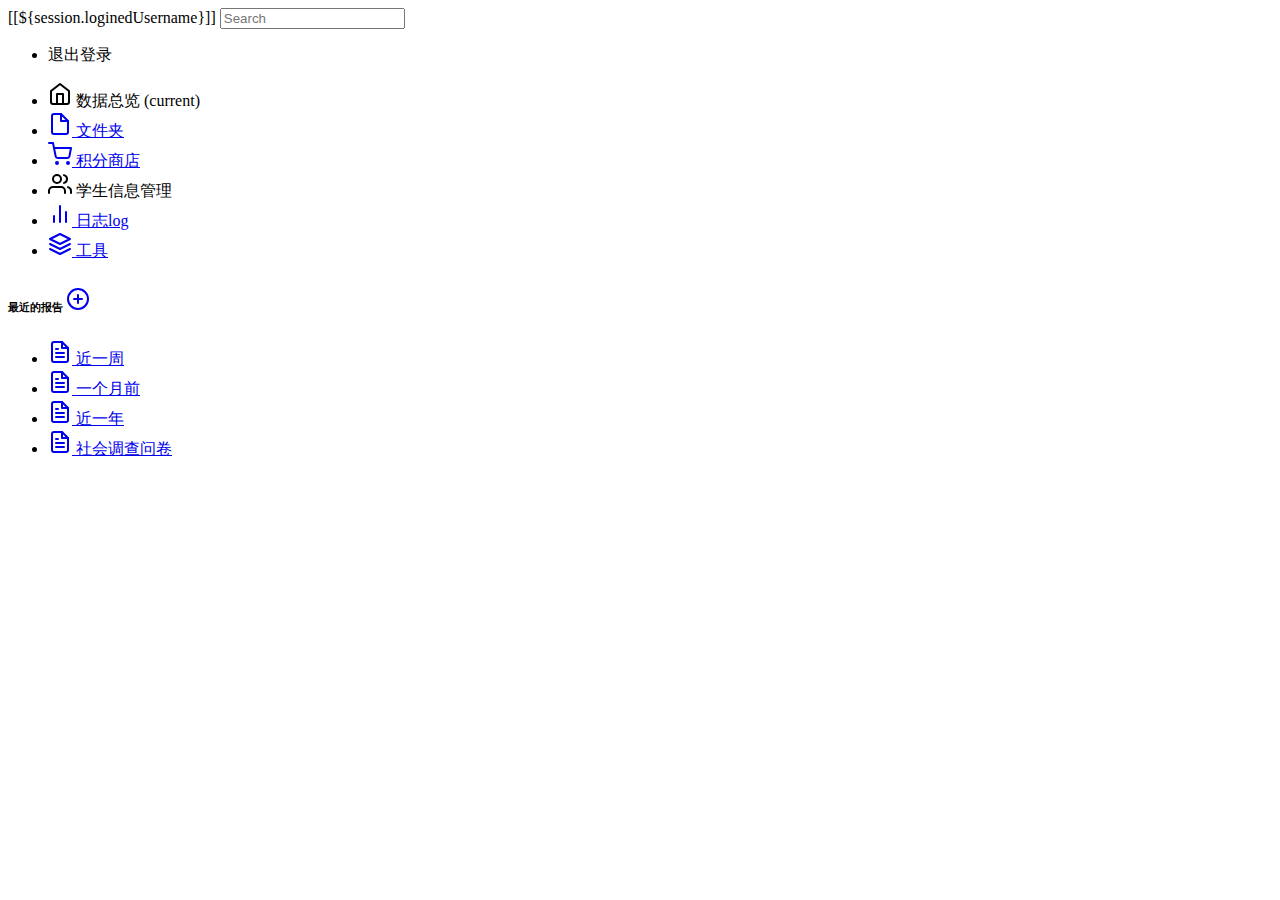
<file: StudentManagerSystem/target/classes/templates/commons/commons.html>
<!DOCTYPE html>
<html lang="en" xmlns:th="http://www.thymeleaf.org">
    <nav class="navbar navbar-dark sticky-top bg-dark flex-md-nowrap p-0" th:fragment="topbar">
        <a class="navbar-brand col-sm-3 col-md-2 mr-0" th:href="@{/main}">[[${session.loginedUsername}]]</a>
        <input class="form-control form-control-dark w-100" id="getStudentByAnyInfo" type="text" placeholder="Search" aria-label="Search">
        <ul class="navbar-nav px-3">
            <li class="nav-item text-nowrap">
                <a class="nav-link" th:href="@{/logout}">退出登录</a>
            </li>
        </ul>
    </nav>

    <nav class="col-md-2 d-none d-md-block bg-light sidebar" th:fragment="sidebar">
        <div class="sidebar-sticky">
            <ul class="nav flex-column">
                <li class="nav-item">
                    <a th:class="${active=='main'?'nav-link active':'nav-link'}" th:href="@{/main}">
                        <svg xmlns="http://www.w3.org/2000/svg" width="24" height="24" viewBox="0 0 24 24" fill="none" stroke="currentColor" stroke-width="2" stroke-linecap="round" stroke-linejoin="round" class="feather feather-home">
                            <path d="M3 9l9-7 9 7v11a2 2 0 0 1-2 2H5a2 2 0 0 1-2-2z"></path>
                            <polyline points="9 22 9 12 15 12 15 22"></polyline>
                        </svg>
                        数据总览 <span class="sr-only">(current)</span>
                    </a>
                </li>
                <li class="nav-item">
                    <a class="nav-link" href="#">
                        <svg xmlns="http://www.w3.org/2000/svg" width="24" height="24" viewBox="0 0 24 24" fill="none" stroke="currentColor" stroke-width="2" stroke-linecap="round" stroke-linejoin="round" class="feather feather-file">
                            <path d="M13 2H6a2 2 0 0 0-2 2v16a2 2 0 0 0 2 2h12a2 2 0 0 0 2-2V9z"></path>
                            <polyline points="13 2 13 9 20 9"></polyline>
                        </svg>
                        文件夹
                    </a>
                </li>
                <li class="nav-item">
                    <a class="nav-link" href="#">
                        <svg xmlns="http://www.w3.org/2000/svg" width="24" height="24" viewBox="0 0 24 24" fill="none" stroke="currentColor" stroke-width="2" stroke-linecap="round" stroke-linejoin="round" class="feather feather-shopping-cart">
                            <circle cx="9" cy="21" r="1"></circle>
                            <circle cx="20" cy="21" r="1"></circle>
                            <path d="M1 1h4l2.68 13.39a2 2 0 0 0 2 1.61h9.72a2 2 0 0 0 2-1.61L23 6H6"></path>
                        </svg>
                        积分商店
                    </a>
                </li>
                <li class="nav-item">
                    <a th:class="${active=='emps'?'nav-link active':'nav-link'}" th:href="@{/studentList}">
                        <svg xmlns="http://www.w3.org/2000/svg" width="24" height="24" viewBox="0 0 24 24" fill="none" stroke="currentColor" stroke-width="2" stroke-linecap="round" stroke-linejoin="round" class="feather feather-users">
                            <path d="M17 21v-2a4 4 0 0 0-4-4H5a4 4 0 0 0-4 4v2"></path>
                            <circle cx="9" cy="7" r="4"></circle>
                            <path d="M23 21v-2a4 4 0 0 0-3-3.87"></path>
                            <path d="M16 3.13a4 4 0 0 1 0 7.75"></path>
                        </svg>
                        学生信息管理
                    </a>
                </li>
                <li class="nav-item">
                    <a class="nav-link" href="#">
                        <svg xmlns="http://www.w3.org/2000/svg" width="24" height="24" viewBox="0 0 24 24" fill="none" stroke="currentColor" stroke-width="2" stroke-linecap="round" stroke-linejoin="round" class="feather feather-bar-chart-2">
                            <line x1="18" y1="20" x2="18" y2="10"></line>
                            <line x1="12" y1="20" x2="12" y2="4"></line>
                            <line x1="6" y1="20" x2="6" y2="14"></line>
                        </svg>
                        日志log
                    </a>
                </li>
                <li class="nav-item">
                    <a class="nav-link" href="#">
                        <svg xmlns="http://www.w3.org/2000/svg" width="24" height="24" viewBox="0 0 24 24" fill="none" stroke="currentColor" stroke-width="2" stroke-linecap="round" stroke-linejoin="round" class="feather feather-layers">
                            <polygon points="12 2 2 7 12 12 22 7 12 2"></polygon>
                            <polyline points="2 17 12 22 22 17"></polyline>
                            <polyline points="2 12 12 17 22 12"></polyline>
                        </svg>
                        工具
                    </a>
                </li>
            </ul>

            <h6 class="sidebar-heading d-flex justify-content-between align-items-center px-3 mt-4 mb-1 text-muted">
                <span>最近的报告</span>
                <a class="d-flex align-items-center text-muted" href="#">
                    <svg xmlns="http://www.w3.org/2000/svg" width="24" height="24" viewBox="0 0 24 24" fill="none" stroke="currentColor" stroke-width="2" stroke-linecap="round" stroke-linejoin="round" class="feather feather-plus-circle"><circle cx="12" cy="12" r="10"></circle><line x1="12" y1="8" x2="12" y2="16"></line><line x1="8" y1="12" x2="16" y2="12"></line></svg>
                </a>
            </h6>
            <ul class="nav flex-column mb-2">
                <li class="nav-item">
                    <a class="nav-link" href="#">
                        <svg xmlns="http://www.w3.org/2000/svg" width="24" height="24" viewBox="0 0 24 24" fill="none" stroke="currentColor" stroke-width="2" stroke-linecap="round" stroke-linejoin="round" class="feather feather-file-text">
                            <path d="M14 2H6a2 2 0 0 0-2 2v16a2 2 0 0 0 2 2h12a2 2 0 0 0 2-2V8z"></path>
                            <polyline points="14 2 14 8 20 8"></polyline>
                            <line x1="16" y1="13" x2="8" y2="13"></line>
                            <line x1="16" y1="17" x2="8" y2="17"></line>
                            <polyline points="10 9 9 9 8 9"></polyline>
                        </svg>
                        近一周
                    </a>
                </li>
                <li class="nav-item">
                    <a class="nav-link" href="#">
                        <svg xmlns="http://www.w3.org/2000/svg" width="24" height="24" viewBox="0 0 24 24" fill="none" stroke="currentColor" stroke-width="2" stroke-linecap="round" stroke-linejoin="round" class="feather feather-file-text">
                            <path d="M14 2H6a2 2 0 0 0-2 2v16a2 2 0 0 0 2 2h12a2 2 0 0 0 2-2V8z"></path>
                            <polyline points="14 2 14 8 20 8"></polyline>
                            <line x1="16" y1="13" x2="8" y2="13"></line>
                            <line x1="16" y1="17" x2="8" y2="17"></line>
                            <polyline points="10 9 9 9 8 9"></polyline>
                        </svg>
                        一个月前
                    </a>
                </li>
                <li class="nav-item">
                    <a class="nav-link" href="#">
                        <svg xmlns="http://www.w3.org/2000/svg" width="24" height="24" viewBox="0 0 24 24" fill="none" stroke="currentColor" stroke-width="2" stroke-linecap="round" stroke-linejoin="round" class="feather feather-file-text">
                            <path d="M14 2H6a2 2 0 0 0-2 2v16a2 2 0 0 0 2 2h12a2 2 0 0 0 2-2V8z"></path>
                            <polyline points="14 2 14 8 20 8"></polyline>
                            <line x1="16" y1="13" x2="8" y2="13"></line>
                            <line x1="16" y1="17" x2="8" y2="17"></line>
                            <polyline points="10 9 9 9 8 9"></polyline>
                        </svg>
                        近一年
                    </a>
                </li>
                <li class="nav-item">
                    <a class="nav-link" href="#">
                        <svg xmlns="http://www.w3.org/2000/svg" width="24" height="24" viewBox="0 0 24 24" fill="none" stroke="currentColor" stroke-width="2" stroke-linecap="round" stroke-linejoin="round" class="feather feather-file-text">
                            <path d="M14 2H6a2 2 0 0 0-2 2v16a2 2 0 0 0 2 2h12a2 2 0 0 0 2-2V8z"></path>
                            <polyline points="14 2 14 8 20 8"></polyline>
                            <line x1="16" y1="13" x2="8" y2="13"></line>
                            <line x1="16" y1="17" x2="8" y2="17"></line>
                            <polyline points="10 9 9 9 8 9"></polyline>
                        </svg>
                        社会调查问卷
                    </a>
                </li>
            </ul>
        </div>
    </nav>
</html>
</file>
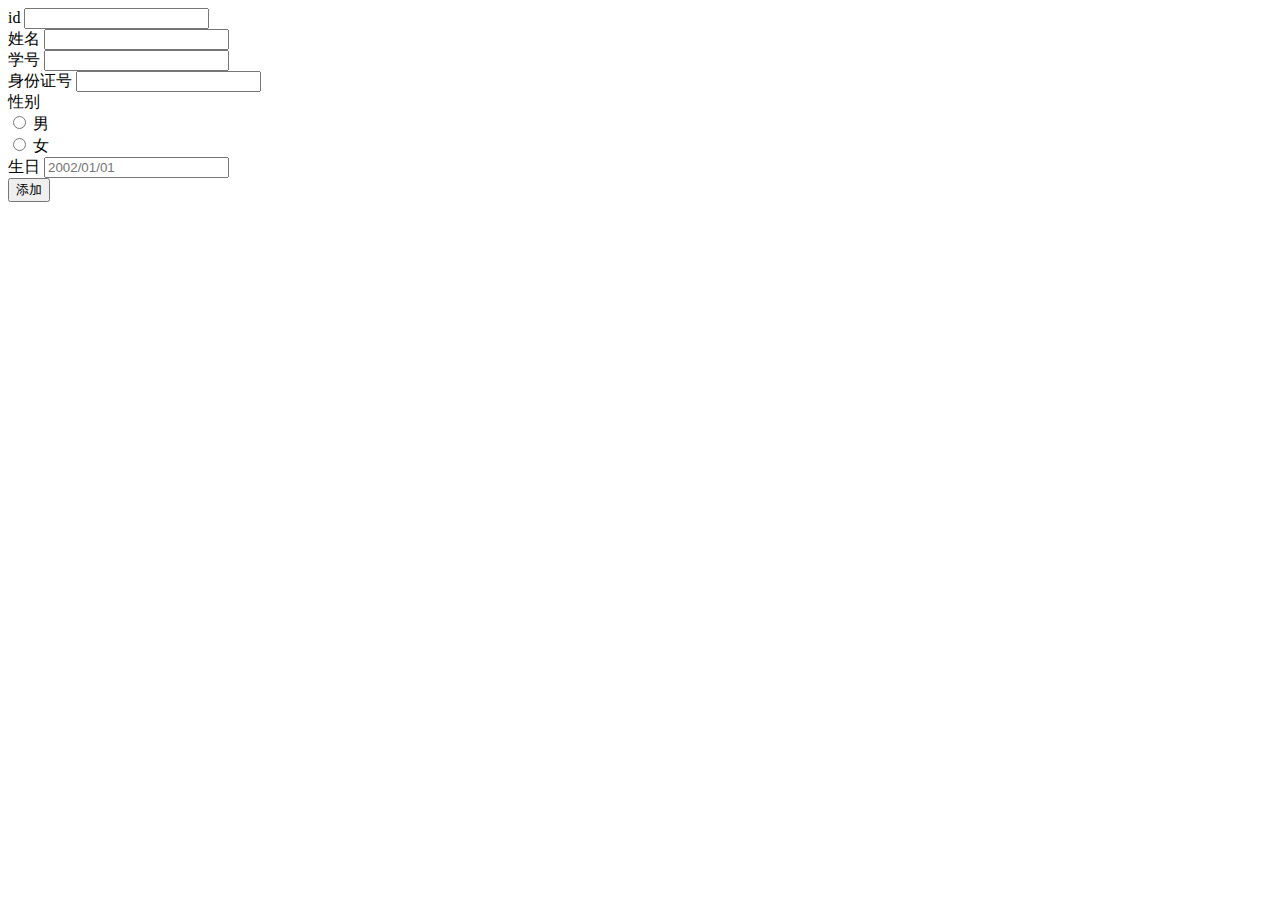
<file: StudentManagerSystem/target/classes/templates/stu/add.html>
<!DOCTYPE html>
<!-- saved from url=(0052)http://getbootstrap.com/docs/4.0/examples/dashboard/ -->
<html lang="en" xmlns:th="http://www.thymeleaf.org">

	<head>
		<meta http-equiv="Content-Type" content="text/html; charset=UTF-8">
		<meta name="viewport" content="width=device-width, initial-scale=1, shrink-to-fit=no">
		<meta name="description" content="">
		<meta name="author" content="">

		<title>Dashboard Template for Bootstrap</title>
		<!-- Bootstrap core CSS -->
		<link th:href="@{/css/bootstrap.min.css}" rel="stylesheet">

		<!-- Custom styles for this template -->
		<link th:href="@{/css/dashboard.css}" rel="stylesheet">
		<style type="text/css">
			/* Chart.js */
			
			@-webkit-keyframes chartjs-render-animation {
				from {
					opacity: 0.99
				}
				to {
					opacity: 1
				}
			}
			
			@keyframes chartjs-render-animation {
				from {
					opacity: 0.99
				}
				to {
					opacity: 1
				}
			}
			
			.chartjs-render-monitor {
				-webkit-animation: chartjs-render-animation 0.001s;
				animation: chartjs-render-animation 0.001s;
			}
		</style>
	</head>

	<body>
		<div th:insert="~{commons/commons::topbar}"></div>
		<div class="container-fluid">
			<div class="row">
				<div th:insert="commons/commons::sidebar(active='emps')"></div>
				<main role="main" class="col-md-9 ml-sm-auto col-lg-10 pt-3 px-4">
					<form th:action="@{/addStudent}" th:method="post">
						<div class="form-group">
							<label>id</label>
							<input type="text" name="id" class="form-control">
						</div>
						<div class="form-group">
							<label>姓名</label>
							<input autocomplete="off" type="text" name="name" class="form-control">
						</div>

						<div class="form-group">
							<label>学号</label>
							<input type="text" name="schoolNumber" class="form-control">
						</div>
						<div class="form-group">
							<label>身份证号</label>
							<input type="text" name="IdCard" class="form-control">
						</div>

						<div class="form-group">
							<label>性别</label>
							<div class="form-check form-check-inline">
								<input class="form-check-input" type="radio" name="sex" value="1">
								<label class="form-check-label">男</label>
							</div>
							<div class="form-check form-check-inline">
								<input class="form-check-input" type="radio" name="sex" value="0">
								<label class="form-check-label">女</label>
							</div>
						</div>
						<div class="form-group">
							<label>生日</label>
							<input type="text" name="birthday" class="form-control" placeholder="2002/01/01">
						</div>
						<button type="submit" class="btn btn-sm btn-primary">添加</button>
					</form>
				</main>
			</div>
		</div>

		<!-- Bootstrap core JavaScript
    ================================================== -->
		<!-- Placed at the end of the document so the pages load faster -->
		<script type="text/javascript" th:src="@{/js/jquery-3.2.1.slim.min.js}"></script>
		<script type="text/javascript" th:src="@{/js/popper.min.js}"></script>
		<script type="text/javascript" th:src="@{/js/bootstrap.min.js}"></script>

		<!-- Icons -->
		<script type="text/javascript" th:src="@{/js/feather.min.js}"></script>
		<script>
			feather.replace()
		</script>

		<!-- Graphs -->
		<script type="text/javascript" th:src="@{/js/Chart.min.js}"></script>
		<script>
			var ctx = document.getElementById("myChart");
			var myChart = new Chart(ctx, {
				type: 'line',
				data: {
					labels: ["Sunday", "Monday", "Tuesday", "Wednesday", "Thursday", "Friday", "Saturday"],
					datasets: [{
						data: [15339, 21345, 18483, 24003, 23489, 24092, 12034],
						lineTension: 0,
						backgroundColor: 'transparent',
						borderColor: '#007bff',
						borderWidth: 4,
						pointBackgroundColor: '#007bff'
					}]
				},
				options: {
					scales: {
						yAxes: [{
							ticks: {
								beginAtZero: false
							}
						}]
					},
					legend: {
						display: false,
					}
				}
			});
		</script>

	</body>

</html>
</file>
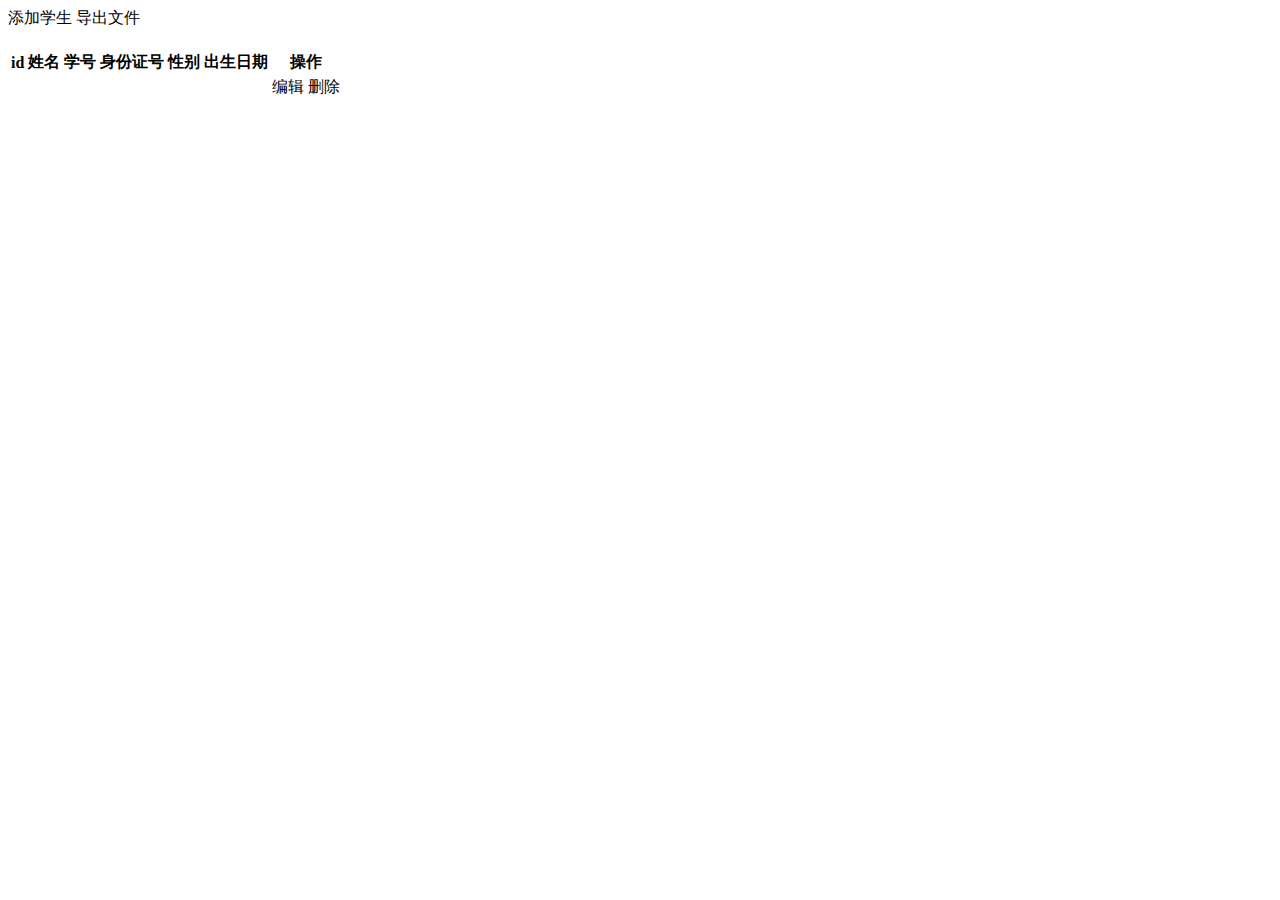
<file: StudentManagerSystem/target/classes/templates/stu/list.html>
<!DOCTYPE html>
<!-- saved from url=(0052)http://getbootstrap.com/docs/4.0/examples/dashboard/ -->
<html lang="en" xmlns:th="http://www.thymeleaf.org">

	<head>
		<meta http-equiv="Content-Type" content="text/html; charset=UTF-8">
		<meta name="viewport" content="width=device-width, initial-scale=1, shrink-to-fit=no">
		<meta name="description" content="">
		<meta name="author" content="">

		<title>Dashboard Template for Bootstrap</title>
		<!-- Bootstrap core CSS -->
		<link th:href="@{/css/bootstrap.min.css}" rel="stylesheet">

		<!-- Custom styles for this template -->
		<link th:href="@{/css/dashboard.css}" rel="stylesheet">
		<style type="text/css">
			/* Chart.js */
			
			@-webkit-keyframes chartjs-render-animation {
				from {
					opacity: 0.99
				}
				to {
					opacity: 1
				}
			}
			
			@keyframes chartjs-render-animation {
				from {
					opacity: 0.99
				}
				to {
					opacity: 1
				}
			}
			
			.chartjs-render-monitor {
				-webkit-animation: chartjs-render-animation 0.001s;
				animation: chartjs-render-animation 0.001s;
			}
		</style>
	</head>

	<body>
		<div th:insert="~{commons/commons::topbar}"></div>
		<div class="container-fluid">
			<div class="row">
				<div th:insert="commons/commons::sidebar(active='emps')"></div>
				<main role="main" class="col-md-9 ml-sm-auto col-lg-10 pt-3 px-4">
					<div style="display:inline-block;"><a class="btn btn-sm btn-success" th:href="@{/addStudentPage}">添加学生</a></div>
					<div style="display:inline-block;"><a class="btn btn-sm btn-primary" th:href="@{/exportToExcel}">导出文件</a></div>
					<div style="width:10px;height:20px;"></div>
					<div class="table-responsive">
						<table class="table table-striped table-sm">
							<thead>
								<tr>
									<th>id</th>
									<th>姓名</th>
									<th>学号</th>
									<th>身份证号</th>
									<th>性别</th>
									<th>出生日期</th>
									<th>操作</th>
								</tr>
							</thead>
							<tbody>
								<tr th:each="student:${studentList}">
									<td th:text="${student.getId()}"></td>
									<td th:text="${student.getName()}"></td>
									<td th:text="${student.getSchoolNumber()}"></td>
									<td th:text="${student.getIdCard()}"></td>
									<td th:text="${student.getSex()}"></td>
									<td th:text="${#dates.format(student.getBirthday(),'yyyy/MM/dd HH:mm:ss')}"></td>
									<td>
										<a class="btn btn-sm btn-primary" th:href="@{/getUpdateStudent/} + ${student.getId()}">编辑</a>
										<a class="btn btn-sm btn-danger" th:href="@{/deleteStudent/} + ${student.getId()}">删除</a>
									</td>
								</tr>
							</tbody>
						</table>
					</div>
				</main>
			</div>
		</div>

		<!-- Bootstrap core JavaScript
    ================================================== -->
		<!-- Placed at the end of the document so the pages load faster -->
		<script type="text/javascript" th:src="@{/js/jquery-3.2.1.slim.min.js}"></script>
		<script type="text/javascript" th:src="@{/js/popper.min.js}"></script>
		<script type="text/javascript" th:src="@{/js/bootstrap.min.js}"></script>

		<!-- Icons -->
		<script type="text/javascript" th:src="@{/js/feather.min.js}"></script>
		<script>
			feather.replace()
		</script>

		<!-- Graphs -->
		<script type="text/javascript" th:src="@{/js/Chart.min.js}"></script>
		<script>
			var ctx = document.getElementById("myChart");
			var myChart = new Chart(ctx, {
				type: 'line',
				data: {
					labels: ["Sunday", "Monday", "Tuesday", "Wednesday", "Thursday", "Friday", "Saturday"],
					datasets: [{
						data: [15339, 21345, 18483, 24003, 23489, 24092, 12034],
						lineTension: 0,
						backgroundColor: 'transparent',
						borderColor: '#007bff',
						borderWidth: 4,
						pointBackgroundColor: '#007bff'
					}]
				},
				options: {
					scales: {
						yAxes: [{
							ticks: {
								beginAtZero: false
							}
						}]
					},
					legend: {
						display: false,
					}
				}
			});
		</script>

	</body>

</html>
</file>
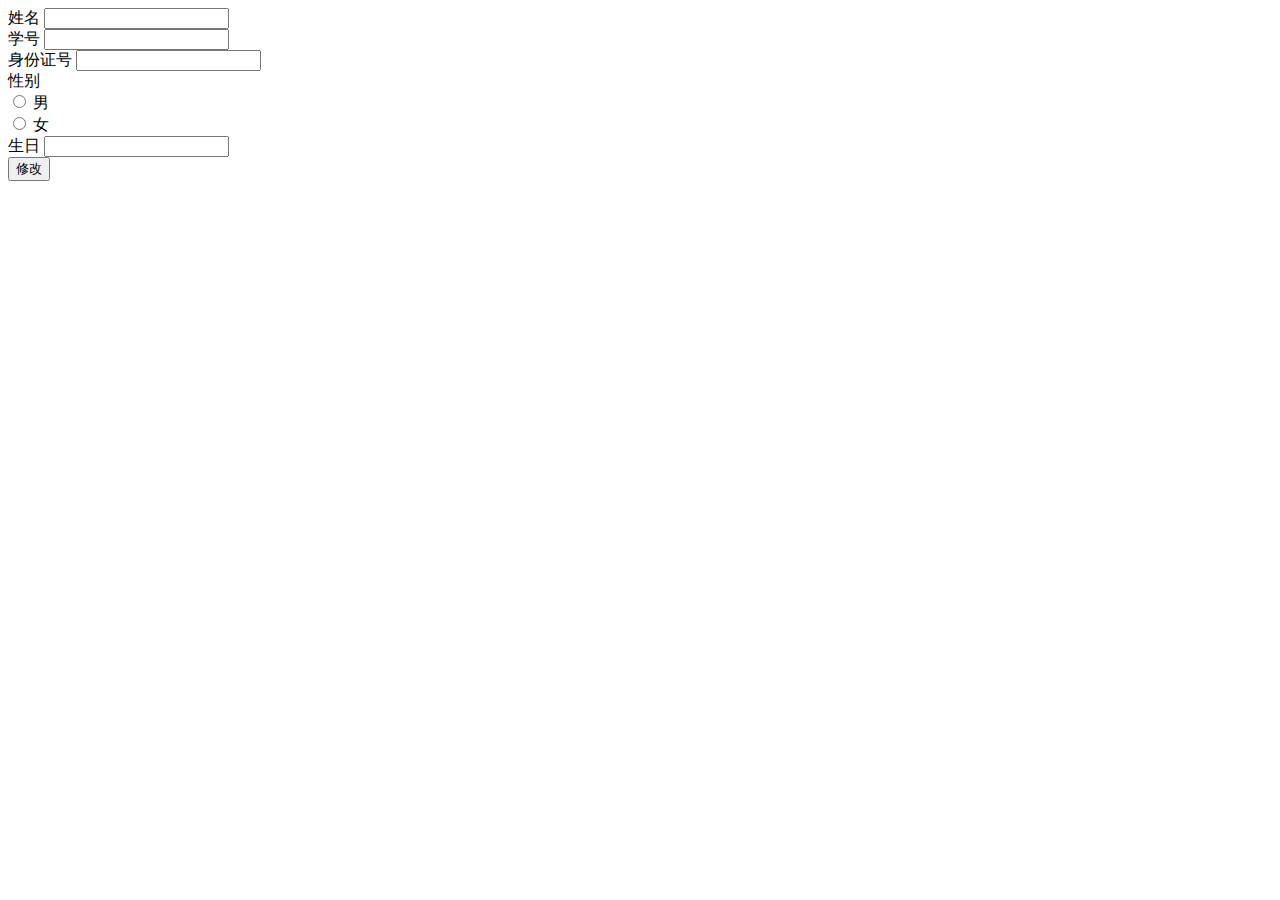
<file: StudentManagerSystem/target/classes/templates/stu/update.html>
<!DOCTYPE html>
<!-- saved from url=(0052)http://getbootstrap.com/docs/4.0/examples/dashboard/ -->
<html lang="en" xmlns:th="http://www.thymeleaf.org">

	<head>
		<meta http-equiv="Content-Type" content="text/html; charset=UTF-8">
		<meta name="viewport" content="width=device-width, initial-scale=1, shrink-to-fit=no">
		<meta name="description" content="">
		<meta name="author" content="">

		<title>Dashboard Template for Bootstrap</title>
		<!-- Bootstrap core CSS -->
		<link th:href="@{/css/bootstrap.min.css}" rel="stylesheet">

		<!-- Custom styles for this template -->
		<link th:href="@{/css/dashboard.css}" rel="stylesheet">
		<style type="text/css">
			/* Chart.js */
			
			@-webkit-keyframes chartjs-render-animation {
				from {
					opacity: 0.99
				}
				to {
					opacity: 1
				}
			}
			
			@keyframes chartjs-render-animation {
				from {
					opacity: 0.99
				}
				to {
					opacity: 1
				}
			}
			
			.chartjs-render-monitor {
				-webkit-animation: chartjs-render-animation 0.001s;
				animation: chartjs-render-animation 0.001s;
			}
		</style>
	</head>

	<body>
		<div th:insert="~{commons/commons::topbar}"></div>
		<div class="container-fluid">
			<div class="row">
				<div th:insert="commons/commons::sidebar(active='emps')"></div>
				<main role="main" class="col-md-9 ml-sm-auto col-lg-10 pt-3 px-4">
					<form th:action="@{/updateStudent}" th:method="post">
						<input type="hidden" name="id" th:value="${student.getId()}">
						<div class="form-group">
							<label>姓名</label>
							<input th:value="${student.getName()}" type="text" name="name" class="form-control">
						</div>
						<div class="form-group">
							<label>学号</label>
							<input th:value="${student.getSchoolNumber()}" type="text" name="schoolNumber">
						</div>
						<div class="form-group">
							<label>身份证号</label>
							<input th:value="${student.getIdCard()}" type="text" name="IdCard">
						</div>
						<div class="form-group">
							<label>性别</label>
							<div class="form-check form-check-inline">
								<input th:checked="${student.getSex() == 1}" class="form-check-input" type="radio" name="sex" value="1">
								<label class="form-check-label">男</label>
							</div>
							<div class="form-check form-check-inline">
								<input th:checked="${student.getSex() == 0}" class="form-check-input" type="radio" name="sex" value="0">
								<label class="form-check-label">女</label>
							</div>
						</div>
						<div class="form-group">
							<label>生日</label>
							<input th:value="${#dates.format(student.getBirthday(),'yyyy-MM-dd')}" type="text" name="birthday" class="form-control">
						</div>
						<button type="submit" class="btn btn-sm btn-primary">修改</button>
					</form>
				</main>
			</div>
		</div>

		<!-- Bootstrap core JavaScript
    ================================================== -->
		<!-- Placed at the end of the document so the pages load faster -->
		<script type="text/javascript" th:src="@{/js/jquery-3.2.1.slim.min.js}"></script>
		<script type="text/javascript" th:src="@{/js/popper.min.js}"></script>
		<script type="text/javascript" th:src="@{/js/bootstrap.min.js}"></script>

		<!-- Icons -->
		<script type="text/javascript" th:src="@{/js/feather.min.js}"></script>
		<script>
			feather.replace()
		</script>

		<!-- Graphs -->
		<script type="text/javascript" th:src="@{/js/Chart.min.js}"></script>
		<script>
			var ctx = document.getElementById("myChart");
			var myChart = new Chart(ctx, {
				type: 'line',
				data: {
					labels: ["Sunday", "Monday", "Tuesday", "Wednesday", "Thursday", "Friday", "Saturday"],
					datasets: [{
						data: [15339, 21345, 18483, 24003, 23489, 24092, 12034],
						lineTension: 0,
						backgroundColor: 'transparent',
						borderColor: '#007bff',
						borderWidth: 4,
						pointBackgroundColor: '#007bff'
					}]
				},
				options: {
					scales: {
						yAxes: [{
							ticks: {
								beginAtZero: false
							}
						}]
					},
					legend: {
						display: false,
					}
				}
			});
		</script>

	</body>

</html>
</file>
